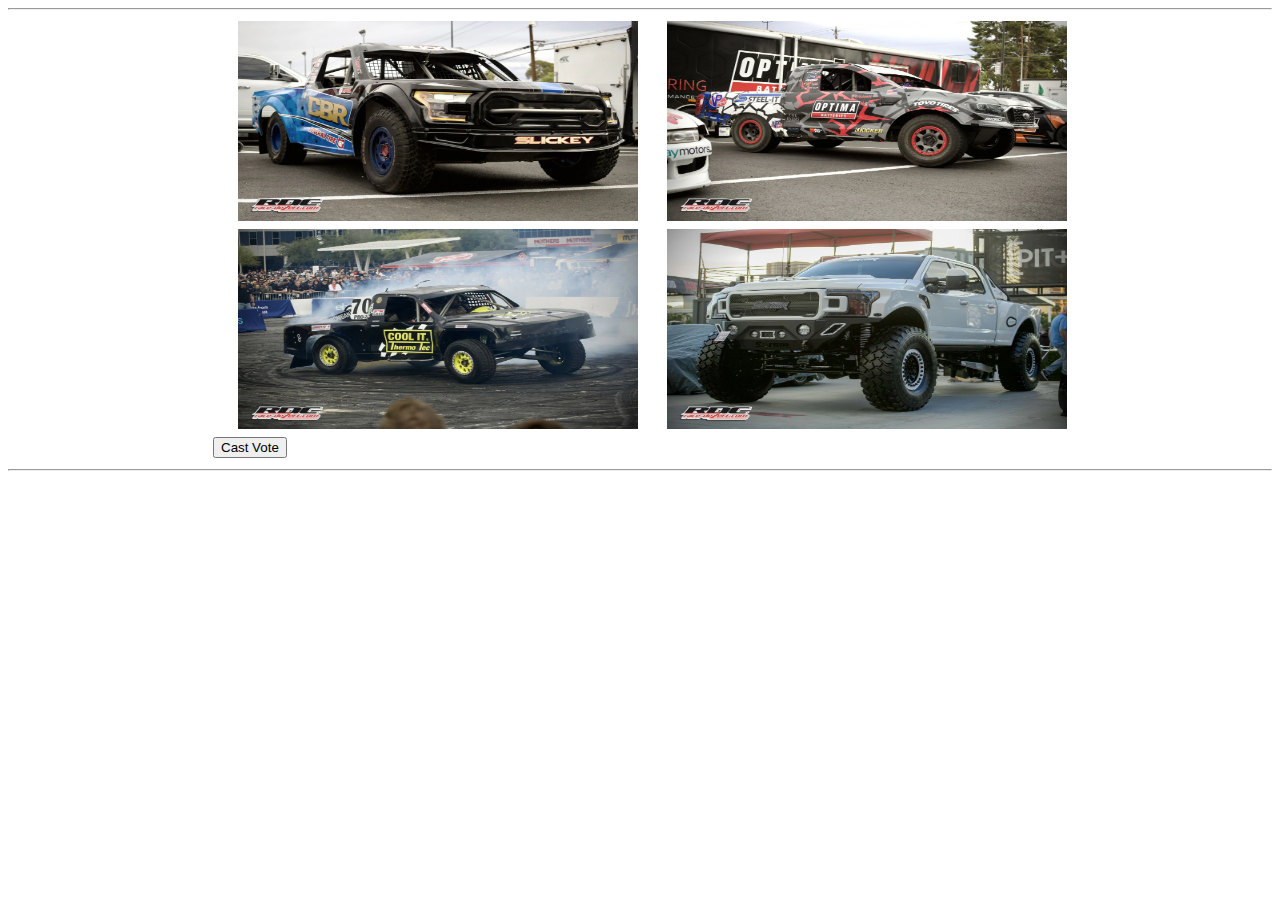
<file: vote/index.html>
<!DOCTYPE html>

<html lang="en">
  <head>
    <meta charset='utf-8'>
    <title>Vote for your Favorite</title>
    <link rel="stylesheet" href="index.css">
  </head>

  <body>
    <hr>
    <form method="post" action="vote.php">
    <table class="center">
      <tr> 
      <td>
        
        <label for='blackTruck'>
          <input  type="radio"  id='blackTruck' name="choice"  value="blackTruck">
          <img  src="images/blackTruck.png" >
        </label>
        </td>
        <td>
          
          <label for='greyTruck'>
          <input  type="radio"  id='greyTruck' name="choice"  value="greyTruck">
          <img  src="images/greyTruck.png">
          </label>
        </td>
      </tr>
      <tr>
        <td>
          
          <label for='yellowTruck'>
          <input  type="radio"  id='yellowTruck' name="choice"  value="yellowTruck"> 
          <img  src="images/yellowTruck.png">
          
          </label>
        </td>
        <td>
          
          <label for='whiteTruck'>
          <input  type="radio"  id='whiteTruck' name="choice"  value="whiteTruck">
          <img  src="images/whiteTruck.png">
          
          </label>
        </td>
      </tr>
      <tr>
        <td>
        <input type="submit" value="Cast Vote">
        </td>
      </tr>   
      </table>
      </form>
   
      <hr>
  

  </body>
  

</html>
</file>
<file: vote/index.css>
.center{
    margin-left: auto;
    margin-right: auto;
}
img{
    width: 400px;
    height: 200px;
}
input[type=radio] {
    visibility: hidden;
  }
label {
    cursor: pointer;
}
[type=radio] + img {
    cursor: pointer;
}
[type=radio]:checked + img {
    outline: 3px solid #f00;
  }
</file>
